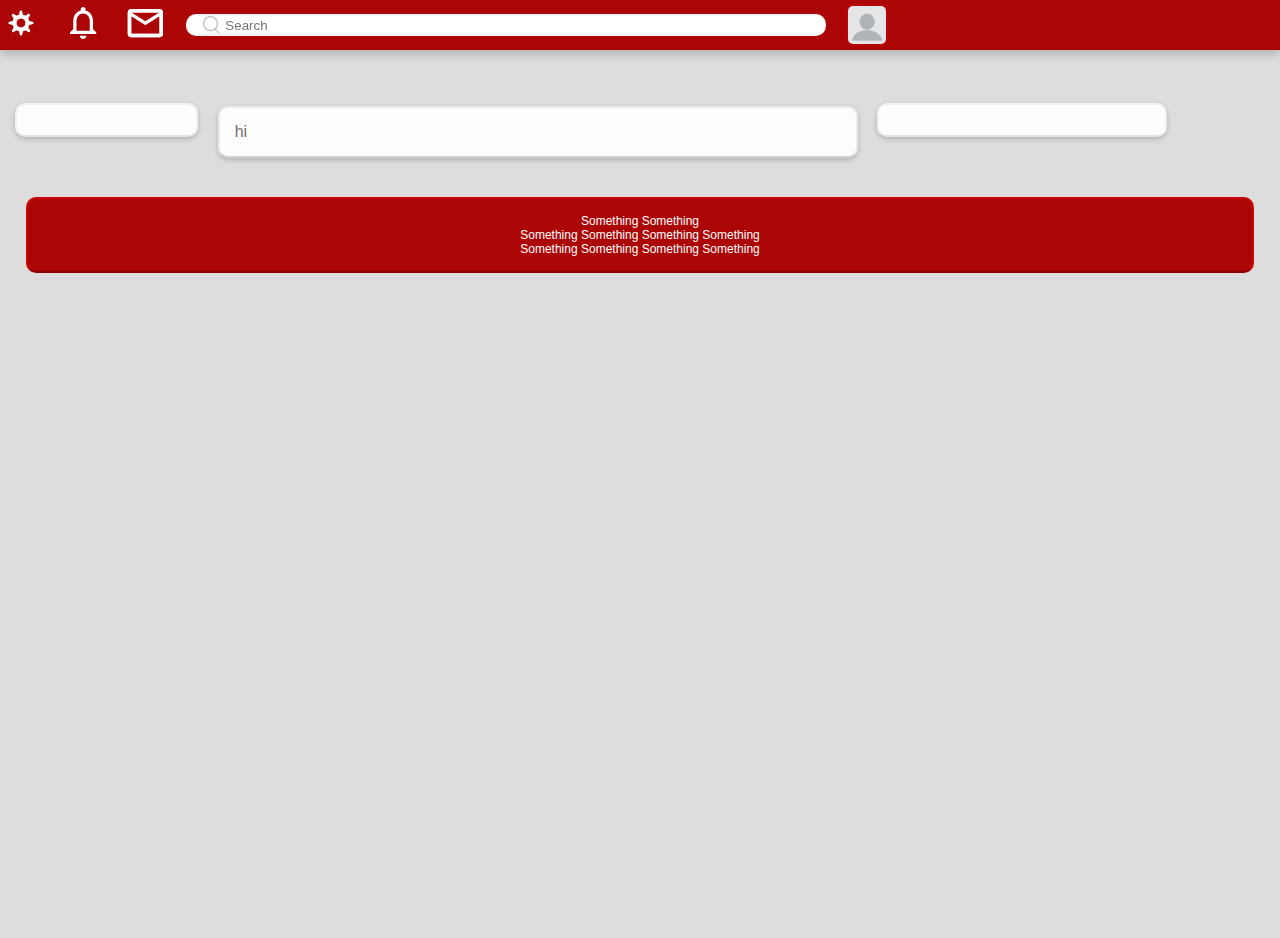
<file: index.html>
<!DOCTYPE html>
<html>
<head>
	<meta name="viewport" content="width=device-width, initial-scale=1.0">
	<link rel="stylesheet" type="text/css" href="style.css">
	<link rel="stylesheet" type="text/css" href="navbar.css">
	
</head>
<body>
	
	<header>
			<div class="topnav">
				<div class="settings"><a href="#"><img src="images/settings.png" alt="Settings"></a></div>
				<div class="profile-icon"><a href="#"><img src="images/defaultprofilepicture.png" width="42" alt="#"></a></div>
				<div class="notif"><a href="#"><img src="images/notification.png" alt="Notifications"></a></div>
				<div class="inbox"><a href="#"><img src="images/inbox.png" alt="Inbox"></a></div>
				<div class="search-box">
						<img src="images/search.png" alt="#">
						<input type="text" placeholder="Search">
				</div>
			
			</div>
	</header> 
<div class="container">
		<div class="col-2 col-s-2">
			<div class="aside-left">
	  
	  		</div>
		</div>
  	<div class="col-6 col-s-6">
	  
	  <p>hi</p>
    
  	</div>

  	<div class="col-3 col-s-2">
    	<div class="aside-right">
     
    	</div>
  	</div>
</div>
<footer>
  <p>Something  Something <br> Something  Something Something  Something <br> Something  Something Something  Something </p>
</footer>

</body>
</html>
</file>
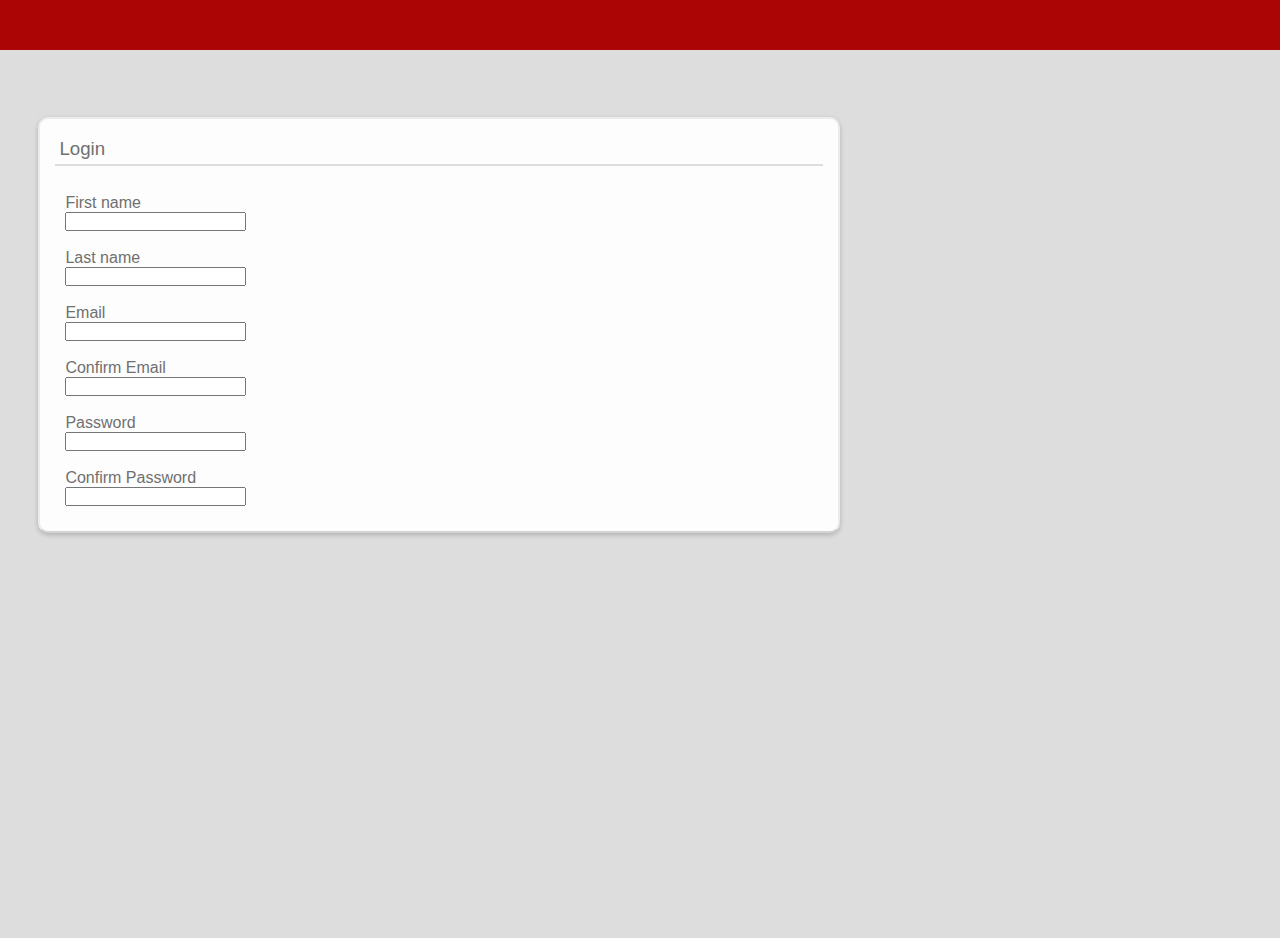
<file: login.html>
<!DOCTYPE html>
<html>
<head>
	<meta name="viewport" content="width=device-width, initial-scale=1.0">
	<link rel="stylesheet" type="text/css" href="login.css">
	
</head>
<body>
	<header>
		<div class="topnav">
			
		</div>
	
	</header>

	<div class="container">
		<div class="col-8 col-s-7">
			<h3>Login</h3><br>
	  		<form>
  				<label for="fname">First name</label><br>
  				<input type="text" id="fname" name="fname" placeholder=""><br><br>
  				<label for="lname">Last name</label><br>
  				<input type="text" id="lname" name="lname"><br><br>
				<label for="email">Email</label><br>
  				<input type="text" id="email" name="email"><br><br>
				<label for="email">Confirm Email</label><br>
  				<input type="text" id="emailplaceholder" name="email"><br><br>
				<label for="email">Password</label><br>
  				<input type="text" id="emailplaceholder1" name="email"><br><br>
				<label for="email">Confirm Password</label><br>
  				<input type="text" id="emailplaceholder2" name="email">
				
			</form>
    
  		</div>
	</div>

</body>
</html>
</file>
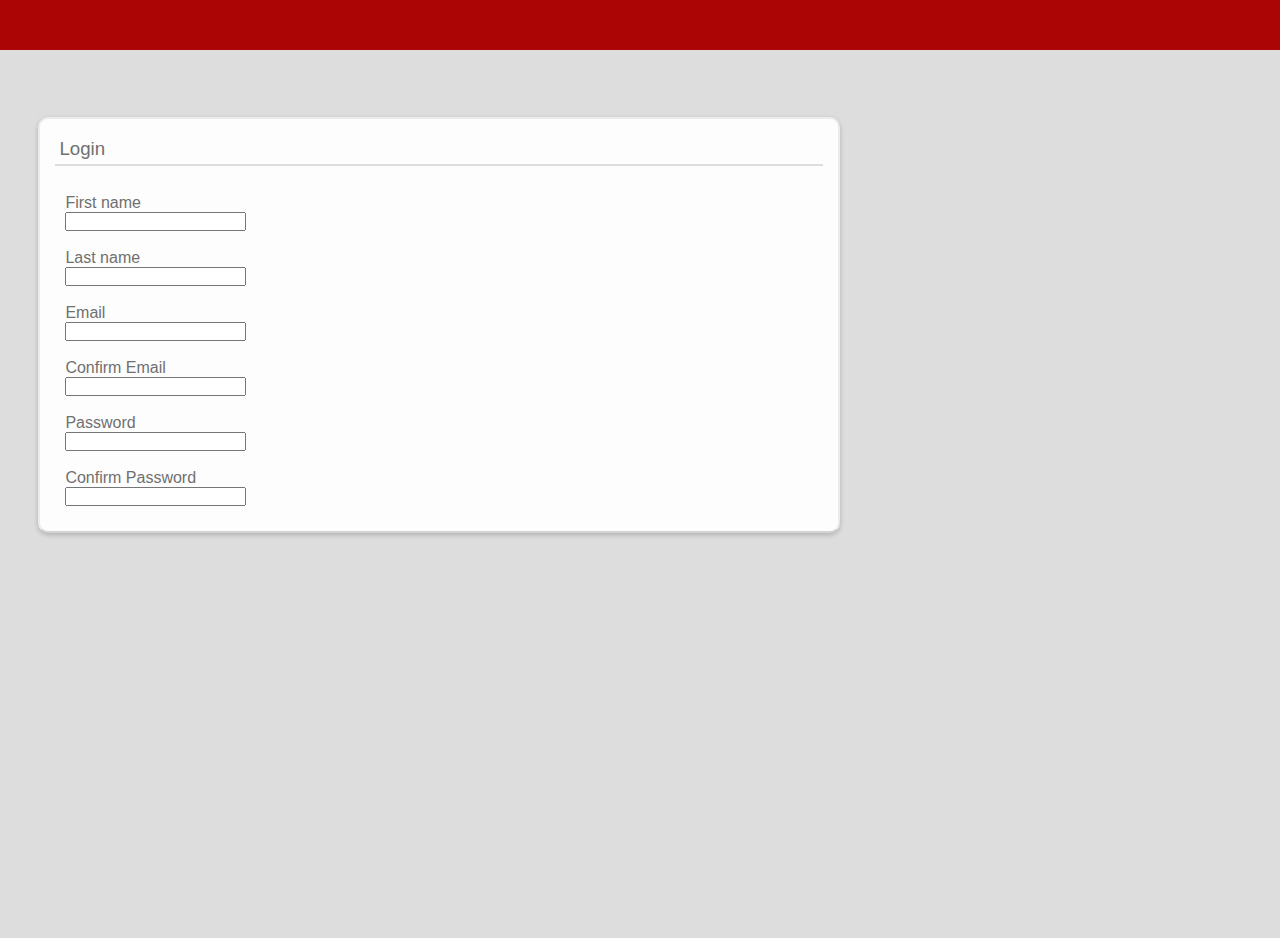
<file: html/login.html>
<!DOCTYPE html>
<html>
<head>
	<meta name="viewport" content="width=device-width, initial-scale=1.0">
	<link rel="stylesheet" type="text/css" href="login.css">
	
</head>
<body>
	<header>
		<div class="topnav">
			
		</div>
	
	</header>

	<div class="container">
		<div class="col-8 col-s-7">
			<h3>Login</h3><br>
	  		<form>
  				<label for="fname">First name</label><br>
  				<input type="text" id="fname" name="fname" placeholder=""><br><br>
  				<label for="lname">Last name</label><br>
  				<input type="text" id="lname" name="lname"><br><br>
				<label for="email">Email</label><br>
  				<input type="text" id="email" name="email"><br><br>
				<label for="email">Confirm Email</label><br>
  				<input type="text" id="emailplaceholder" name="email"><br><br>
				<label for="email">Password</label><br>
  				<input type="text" id="emailplaceholder1" name="email"><br><br>
				<label for="email">Confirm Password</label><br>
  				<input type="text" id="emailplaceholder2" name="email">
				
			</form>
    
  		</div>
	</div>

</body>
</html>
</file>
<file: style.css>
* {
	margin: 0;
	padding: 0;
	box-sizing: border-box;
	font-family: 'poppins', sans-serif;
}

.row::after {
   content: "";
   clear: both;
   display: table;
}

hr {border: 3px solid red;}

body, .container {
	background: #DDDDDD;
}

html, body {
	width: 100vw;
	max-width: 100%;
	min-height: 100vh;
}

footer {
	background-color: #AB0505;
	color: #ffffff;
	text-align: center;
	font-size: 12px;
	padding: 15px;
	margin: 2%;
	border: 2px solid #CA0505;
	border-bottom-color: #8D0303;
	border-radius: 10px;
	
}

.aside-right, .aside-left {
	border: 2px solid #F1F1F1;
	border-radius: 10px;
	border-bottom-color: #E5E5E5; 
	background: #FDFDFD;
	padding: 15px;
	color: #909090;
	text-align: center;
	font-size: 14px;
	font-weight: bolder;
	margin-top: 50px;
	box-shadow: 0 2px 5px 0 rgba(0, 0, 0, 0.2);
}

.col-6, .col-s-6 {
	border: 2px solid #EBEBEB;
	border-radius: 10px;
	border-bottom-color: #D3D3D3; 
	background: #FDFDFD;
	margin-top: 40px;
	color: #707070;
	box-shadow: 0 2px 5px 0 rgba(0, 0, 0, 0.2);
}

/* For mobile phones 
*/
[class*="col-"] {
	width: 100%;
	display: inline-flex;
	flex-direction: column;
    padding: 15px;
}

  /* Column widths for tablets 
*/
@media only screen and (min-width: 700px) {
  .col-s-1 {width: 8.33%;}
  .col-s-2 {width: 16.66%;}
  .col-s-3 {width: 25%;}
  .col-s-4 {width: 33.33%;}
  .col-s-5 {width: 41.66%;}
  .col-s-6 {width: 50%;}
  .col-s-7 {width: 58.33%;}
  .col-s-8 {width: 66.66%;}
  .col-s-9 {width: 75%;}
  .col-s-10 {width: 83.33%;}
  .col-s-11 {width: 91.66%;}
  .col-s-12 {width: 100%;}
}

  /* Column widths for Desktops 
*/
@media only screen and (min-width: 950px) {
  .col-1 {width: 8.33%;}
  .col-2 {width: 16.66%;}
  .col-3 {width: 25%;}
  .col-4 {width: 33.33%;}
  .col-5 {width: 41.66%;}
  .col-6 {width: 50%;}
  .col-7 {width: 58.33%;}
  .col-8 {width: 66.66%;}
  .col-9 {width: 75%;}
  .col-10 {width: 83.33%;}
  .col-11 {width: 91.66%;}
  .col-12 {width: 100%;}
}

  /* Set width for container div to 1400 px
     Fixed position navbar screen width >= 1400px
  */
@media only screen and (min-width: 1400px) {
  
  .container{
	  width: 1400px;
	  margin: 3% auto;
  }
  .topnav{
	  width: 100%;
	  margin: auto;
	  position: fixed;
	  top: 0;
	  right: 0;
	  height: 50px;
	}
}

  /* Fixed position under screen width of 1400px 
*/
@media only screen and (max-width: 1399px) {
  .topnav{
	  width: 100%;
	  position: fixed;
	  top: 0;
	  right: 0;
	  height: 50px;
}
  .container{
	  margin: 3% auto;
}
}

  /* Format on mobile device
*/
@media screen and (max-width: 700px) {
	
}
</file>
<file: navbar.css>
/* CSS Document */
.search-box {
	background: #fff;
	width: 50%;
	border-radius: 10px;
	display: flex;
	align-items: center;
	padding: 0 15px;
	border: 2px solid #F4F4F4;
}

.search-box input {
	width: 100%;
	background: transparent;
	outline: none;
	border: 0;
}

.search-box img {
	margin-right: 5px;
	height: 18px;
}

.search-box:hover {
	background-color: #F0F0F0;
}

.inbox {
	background: url(images/inbox.png);
}

.profile-icon {
	order: 1;
	align-self: flex-end;
}

.profile-icon, .notif, .inbox {
	flex-shrink: 0;
	flex-grow: 0;
}

.topnav {
	overflow: hidden;
	background: #AB0505;
	list-style: none;
	box-shadow: 0 4px 10px 0 rgba(0, 0, 0, 0.2);
	display: inline-flex;
	align-items: center;
	justify-content: flex-start;
	flex-direction: row;
	gap: 20px;
	
} /*064CAB*/

.topnav a:hover {
	background-color: #B91D1D;
	
}

.topnav a:active {
	background-color: #6D1111;
}

.profile-icon img {
	border-radius: 7px;
	border: 2px solid #B80505;
} /*0552B8*/
</file>
<file: login.css>
/* CSS Document */

* {
	margin: 0;
	padding: 0;
	box-sizing: border-box;
	font-family: 'poppins', sans-serif;
}

.row::after {
   content: "";
   clear: both;
   display: table;
}

hr {border: 3px solid red;}

body, .container {
	background: #DDDDDD;
}

html, body {
	width: 100vw;
	max-width: 100%;
	min-height: 100vh;
}



form {
	padding: 10px;
}

h3 {
	border-bottom: 2px solid #DDDDDD;
	padding: 4px;
	font-weight: normal;
}

.col-8, .col-s-7 {
	border: 2px solid #EBEBEB;
	border-radius: 10px;
	border-bottom-color: #D3D3D3; 
	background: #FDFDFD;
	margin-top: 40px;
	color: #707070;
	box-shadow: 0 2px 5px 0 rgba(0, 0, 0, 0.2);
}

.topnav {
	background: #AB0505;
}

/* For mobile phones 
*/
[class*="col-"] {
	width: 100%;
	display: inline-flex;
	flex-direction: column;
    padding: 15px;
}

  /* Column widths for tablets 
*/
@media only screen and (min-width: 700px) {
  .col-s-1 {width: 8.33%;}
  .col-s-2 {width: 16.66%;}
  .col-s-3 {width: 25%;}
  .col-s-4 {width: 33.33%;}
  .col-s-5 {width: 41.66%;}
  .col-s-6 {width: 50%;}
  .col-s-7 {width: 58.33%;}
  .col-s-8 {width: 66.66%;}
  .col-s-9 {width: 75%;}
  .col-s-10 {width: 83.33%;}
  .col-s-11 {width: 91.66%;}
  .col-s-12 {width: 100%;}
}

  /* Column widths for Desktops 
*/
@media only screen and (min-width: 950px) {
  .col-1 {width: 8.33%;}
  .col-2 {width: 16.66%;}
  .col-3 {width: 25%;}
  .col-4 {width: 33.33%;}
  .col-5 {width: 41.66%;}
  .col-6 {width: 50%;}
  .col-7 {width: 58.33%;}
  .col-8 {width: 66.66%;}
  .col-9 {width: 75%;}
  .col-10 {width: 83.33%;}
  .col-11 {width: 91.66%;}
  .col-12 {width: 100%;}
}

  /* Set width for container div to 1400 px
     Fixed position navbar screen width >= 1400px
  */
@media only screen and (min-width: 1400px) {
  
  .container{
	  width: 1400px;
	  margin: 3% auto;
  }
  .topnav{
	  width: 100%;
	  margin: auto;
	  position: fixed;
	  top: 0;
	  right: 0;
	  height: 50px;
	}
}

  /* Fixed position under screen width of 1400px 
*/
@media only screen and (max-width: 1399px) {
  .topnav{
	  width: 100%;
	  position: fixed;
	  top: 0;
	  right: 0;
	  height: 50px;
}
  .container{
	  margin: 3% auto;
	  padding: 3%;
}
}

  /* Format on mobile device
*/
@media screen and (max-width: 700px) {
	.container {
		padding: 3%;
	}
}
</file>
<file: html/login.css>
/* CSS Document */

* {
	margin: 0;
	padding: 0;
	box-sizing: border-box;
	font-family: 'poppins', sans-serif;
}

.row::after {
   content: "";
   clear: both;
   display: table;
}

hr {border: 3px solid red;}

body, .container {
	background: #DDDDDD;
}

html, body {
	width: 100vw;
	max-width: 100%;
	min-height: 100vh;
}



form {
	padding: 10px;
}

h3 {
	border-bottom: 2px solid #DDDDDD;
	padding: 4px;
	font-weight: normal;
}

.col-8, .col-s-7 {
	border: 2px solid #EBEBEB;
	border-radius: 10px;
	border-bottom-color: #D3D3D3; 
	background: #FDFDFD;
	margin-top: 40px;
	color: #707070;
	box-shadow: 0 2px 5px 0 rgba(0, 0, 0, 0.2);
}

.topnav {
	background: #AB0505;
}

/* For mobile phones 
*/
[class*="col-"] {
	width: 100%;
	display: inline-flex;
	flex-direction: column;
    padding: 15px;
}

  /* Column widths for tablets 
*/
@media only screen and (min-width: 700px) {
  .col-s-1 {width: 8.33%;}
  .col-s-2 {width: 16.66%;}
  .col-s-3 {width: 25%;}
  .col-s-4 {width: 33.33%;}
  .col-s-5 {width: 41.66%;}
  .col-s-6 {width: 50%;}
  .col-s-7 {width: 58.33%;}
  .col-s-8 {width: 66.66%;}
  .col-s-9 {width: 75%;}
  .col-s-10 {width: 83.33%;}
  .col-s-11 {width: 91.66%;}
  .col-s-12 {width: 100%;}
}

  /* Column widths for Desktops 
*/
@media only screen and (min-width: 950px) {
  .col-1 {width: 8.33%;}
  .col-2 {width: 16.66%;}
  .col-3 {width: 25%;}
  .col-4 {width: 33.33%;}
  .col-5 {width: 41.66%;}
  .col-6 {width: 50%;}
  .col-7 {width: 58.33%;}
  .col-8 {width: 66.66%;}
  .col-9 {width: 75%;}
  .col-10 {width: 83.33%;}
  .col-11 {width: 91.66%;}
  .col-12 {width: 100%;}
}

  /* Set width for container div to 1400 px
     Fixed position navbar screen width >= 1400px
  */
@media only screen and (min-width: 1400px) {
  
  .container{
	  width: 1400px;
	  margin: 3% auto;
  }
  .topnav{
	  width: 100%;
	  margin: auto;
	  position: fixed;
	  top: 0;
	  right: 0;
	  height: 50px;
	}
}

  /* Fixed position under screen width of 1400px 
*/
@media only screen and (max-width: 1399px) {
  .topnav{
	  width: 100%;
	  position: fixed;
	  top: 0;
	  right: 0;
	  height: 50px;
}
  .container{
	  margin: 3% auto;
	  padding: 3%;
}
}

  /* Format on mobile device
*/
@media screen and (max-width: 700px) {
	.container {
		padding: 3%;
	}
}
</file>
